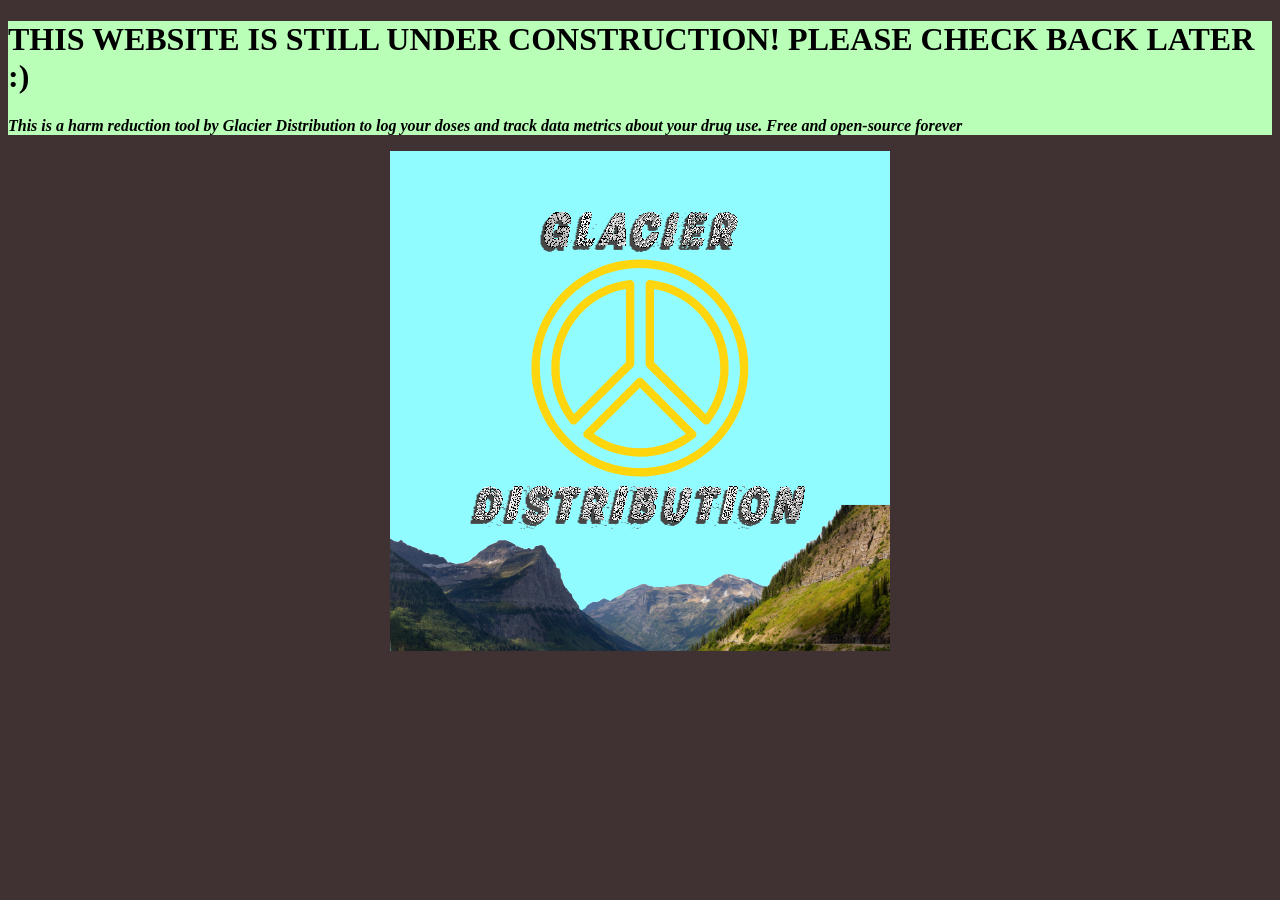
<file: index.html>
<!doctype html>
<html>
	<head>
		<meta charset="UTF-8">
		<title>Dosage Log</title>
		<link href="stylesheet.css" rel="stylesheet">
		<link rel="icon" type="image/png" href="./media/favicon.png">
		<script src="./script.js"></script>
	</head>

	<body>
		<div class="header">
			<h1>THIS WEBSITE IS STILL UNDER CONSTRUCTION! PLEASE CHECK BACK LATER :)</h1>
			<p><i>This is a harm reduction tool by <b>Glacier Distribution</b> to log your doses and track data metrics about your drug use. Free and open-source forever</i></p>
		</div>

		<img src="./media/gd_logo.png" alt="Glacier Distribution Logo" class="center">
	</body>
</html>
</file>
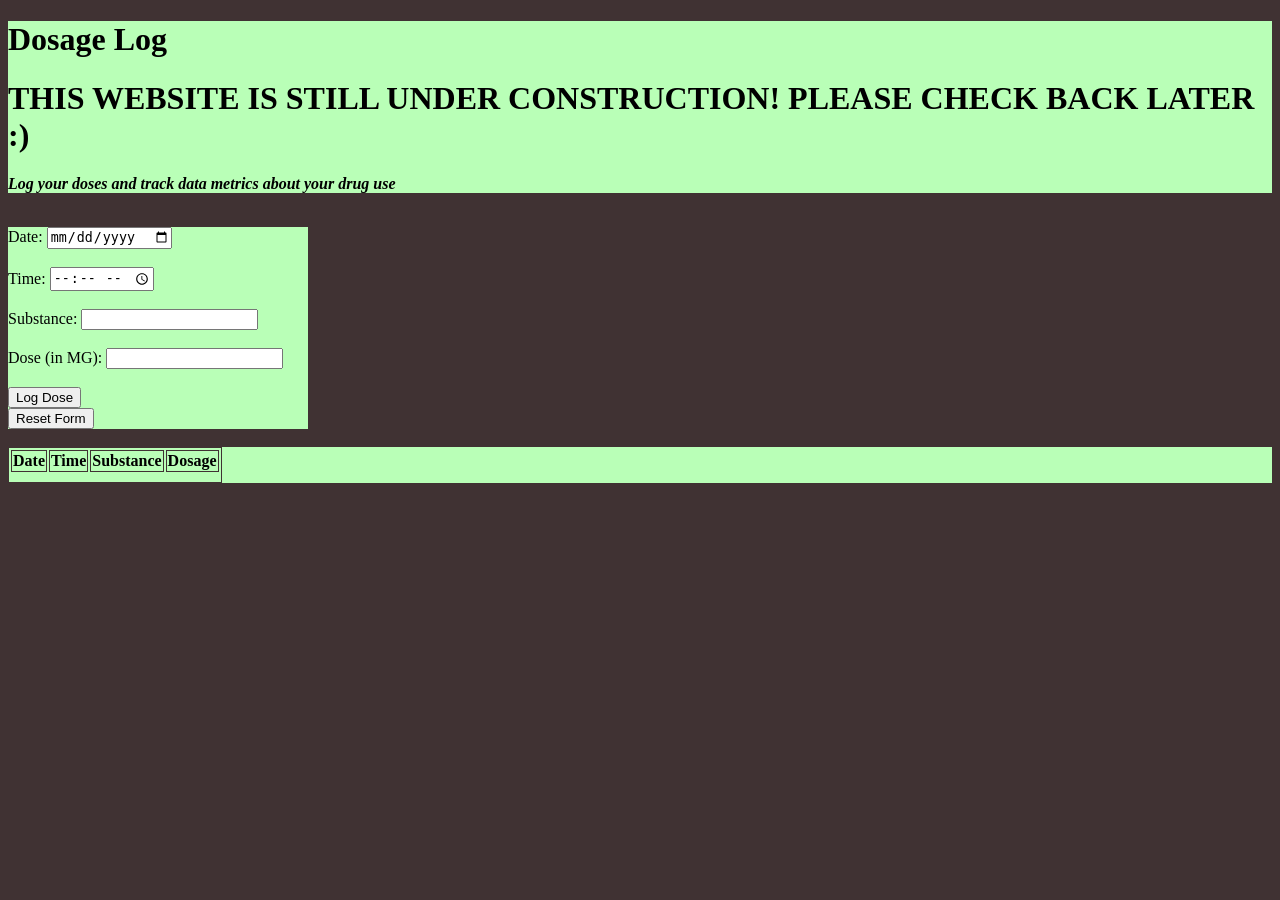
<file: dosage_calculator.html>
<!doctype html>
<html>
	<head>
		<meta charset="UTF-8">
		<title>Dosage Log</title>
		<link href="stylesheet.css" rel="stylesheet">
		<link rel="icon" type="image/png" href="./media/favicon.png">
		<script src="./script.js"></script>
	</head>

	<body>
		<div class="header">
			<h1>Dosage Log</h1> <h1>THIS WEBSITE IS STILL UNDER CONSTRUCTION! PLEASE CHECK BACK LATER :)</h1>
			<p><i>Log your doses and track data metrics about your drug use</i></p>
		</div>
		<br>
		
		<form action="">
			<div>
				<label for="date">Date: </label>
				<input type="date" id="date">
			</div>
			<br>
		 
		 	<div>
				<label for="time">Time: </label>
				<input type="time" id="time">
			</div>  
			<br>
			 
			<div>  
				<label for="substance">Substance: </label>
				<input type="text" id="substance">
			</div>
			<br>

			<div>
				<label for="dose">Dose (in MG): </label>
				<input type="number" id="dose">
			</div>
			<br>

			<div>	  
				<input type="submit" value="Log Dose">
			</div>

			<div>	  
				<input type="reset" value="Reset Form">
			</div>
		</form>
		<br>

		<div class='dataTable'>
			<table>
				<tr>
					<th>Date</th>
					<th>Time</th>
					<th>Substance</th>
					<th>Dosage</th>
				</tr>

				<tr>
				
				</tr>

				<tr>
				
				</tr>

				<tr>
				
				</tr>
				
				<tr>
				
				</tr>
			</table>	
		</div>

	</body>
</html>
</file>
<file: stylesheet.css>
* {
	box-sizing: border-box;
}

.center {
  display: block;
  margin-left: auto;
  margin-right: auto;
}

.header {
	background-color: #B9FFB7;
	font-family: 'Andale Mono';
	font-weight: bold;
	height: 10%;
	width: 100%;
}

.dataTable {
	background-color: #B9FFB7;
}

body {
	background-color: #403233;
}

form {
	background-color: #B9FFB7;
	width: 300px;
	text-align: left;
	display: table;
}

table, th, td {
	color: black;
	border: 1px solid #403233;
}
</file>
